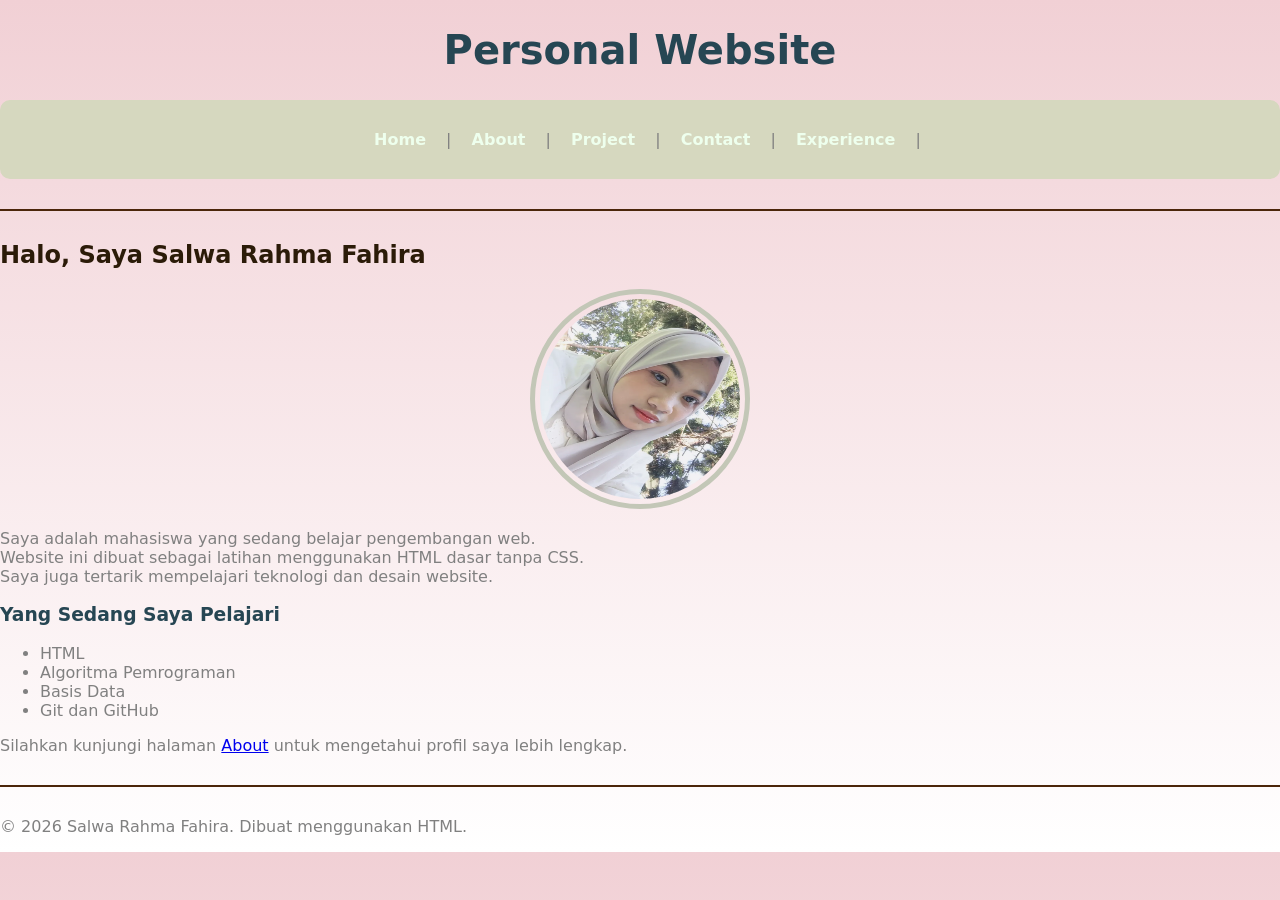
<file: index.html>
<!doctype html>
<html lang="en">
  <head>
    <meta charset="UTF-8" />
    <meta name="viewport" content="width=device-width, initial-scale=1.0" />
    <title>Home-Personal Website</title>
    <link rel="stylesheet" href="style.css" />
  </head>
  <body>
    <h1 class="judul-home">Personal Website</h1>
    <nav>
      <a href="index.html">Home</a> | <a href="about.html">About</a> |
      <a href="project.html">Project</a> | <a href="contact.html">Contact</a> |
      <a href="experience.html">Experience</a> |
    </nav>
    <hr />
    <h2 class="pembuka-home"> Halo, Saya Salwa Rahma Fahira</h2>
    <img
      class="foto" src="assets/images/profile.jpeg"
      alt="Profil Salwa Rahma fahira"
      width="200"
    />
    <p class="deskripsi-home">
      Saya adalah mahasiswa yang sedang belajar pengembangan web. <br />Website
      ini dibuat sebagai latihan menggunakan HTML dasar tanpa CSS. <br />Saya
      juga tertarik mempelajari teknologi dan desain website.
    </p>
    <h3 class="mempelajari-home">Yang Sedang Saya Pelajari</h3>
    <ul>
      <li>HTML</li>
      <li>Algoritma Pemrograman</li>
      <li>Basis Data</li>
      <li>Git dan GitHub</li>
    </ul>
    <p>
      Silahkan kunjungi halaman <a href="about.html">About</a> untuk mengetahui
      profil saya lebih lengkap.
    </p>
    <hr />
    <p>&copy 2026 Salwa Rahma Fahira. Dibuat menggunakan HTML.</p>
  </body>
</html>
</file>
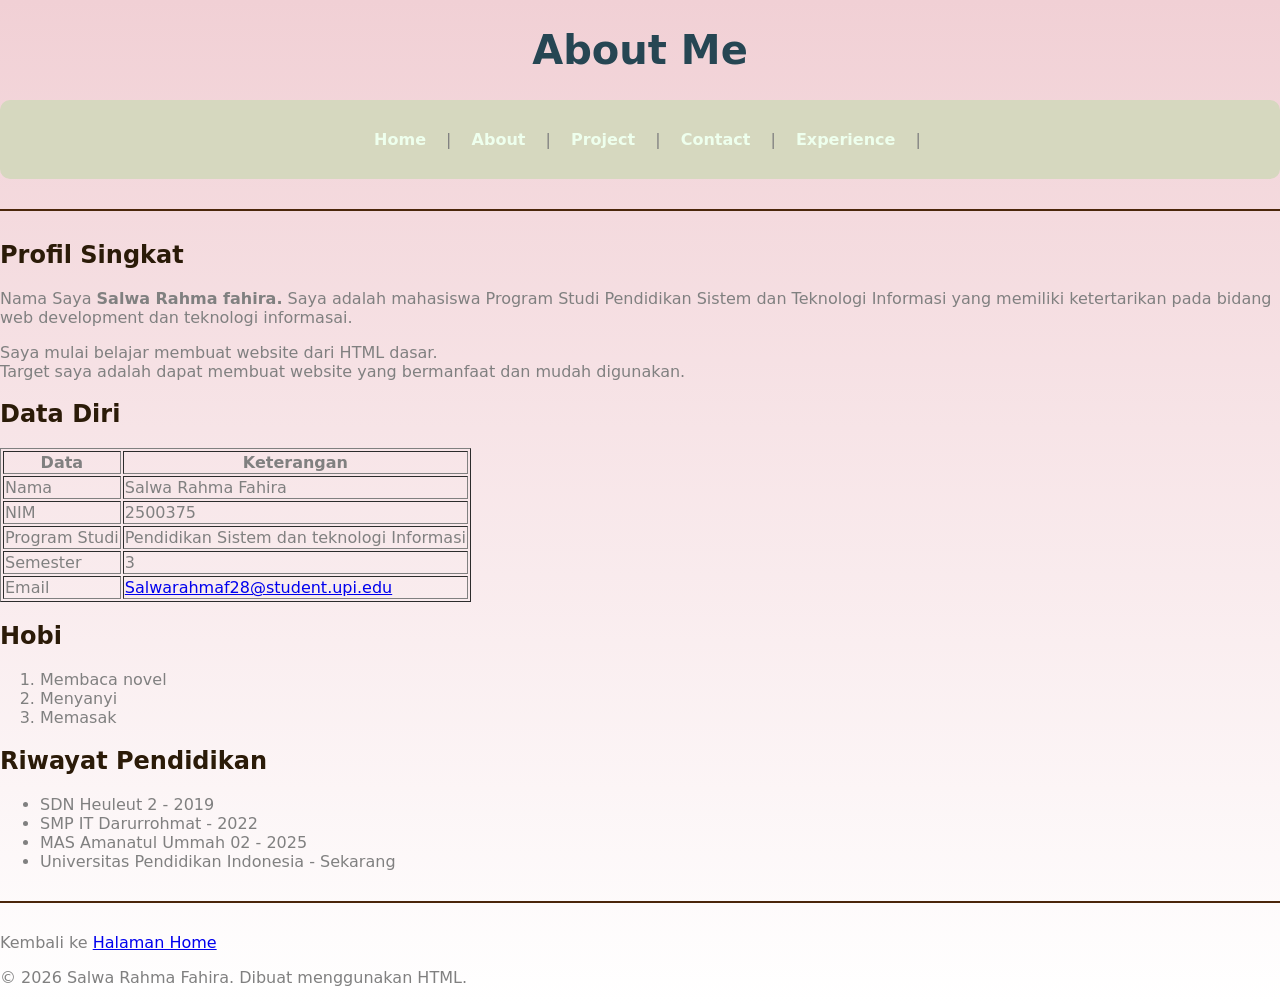
<file: about.html>
<!doctype html>
<html lang="en">
  <head>
    <meta charset="UTF-8" />
    <meta name="viewport" content="width=device-width, initial-scale=1.0" />
    <title>About-Personal Website</title>
    <link rel="stylesheet" href="style.css" />
  </head>
  <body>
    <h1>About Me</h1>
    <nav>
      <a href="index.html">Home</a> | <a href="about.html">About</a> |
      <a href="project.html">Project</a> | <a href="contact.html">Contact</a> |
      <a href="experience.html">Experience</a> |
    </nav>
    <hr />
    <h2>Profil Singkat</h2>
    <p>
      Nama Saya <strong>Salwa Rahma fahira.</strong> Saya adalah mahasiswa
      Program Studi Pendidikan Sistem dan Teknologi Informasi yang memiliki
      ketertarikan pada bidang web development dan teknologi informasai.
    </p>
    <p>
      Saya mulai belajar membuat website dari HTML dasar. <br />Target saya
      adalah dapat membuat website yang bermanfaat dan mudah digunakan.
    </p>
    <h2>Data Diri</h2>
    <table border="1">
      <thead>
        <tr>
          <th>Data</th>
          <th>Keterangan</th>
        </tr>
      </thead>
      <tbody>
        <tr>
          <td>Nama</td>
          <td>Salwa Rahma Fahira</td>
        </tr>
        <tr>
          <td>NIM</td>
          <td>2500375</td>
        </tr>
        <tr>
          <td>Program Studi</td>
          <td>Pendidikan Sistem dan teknologi Informasi</td>
        </tr>
        <tr>
          <td>Semester</td>
          <td>3</td>
        </tr>
        <tr>
          <td>Email</td>
          <td>
            <a href="mailto:Salwarahmaf28@student.upi.edu"
              >Salwarahmaf28@student.upi.edu</a
            >
          </td>
        </tr>
      </tbody>
    </table>
    <h2>Hobi</h2>
    <ol>
      <li>Membaca novel</li>
      <li>Menyanyi</li>
      <li>Memasak</li>
    </ol>
    <h2>Riwayat Pendidikan</h2>
    <ul>
      <li>SDN Heuleut 2 - 2019</li>
      <li>SMP IT Darurrohmat - 2022</li>
      <li>MAS Amanatul Ummah 02 - 2025</li>
      <li>Universitas Pendidikan Indonesia - Sekarang</li>
    </ul>
    <hr />
    <p>Kembali ke <a href="index.html">Halaman Home</a></p>
    <p>&copy 2026 Salwa Rahma Fahira. Dibuat menggunakan HTML.</p>
  </body>
</html>
</file>
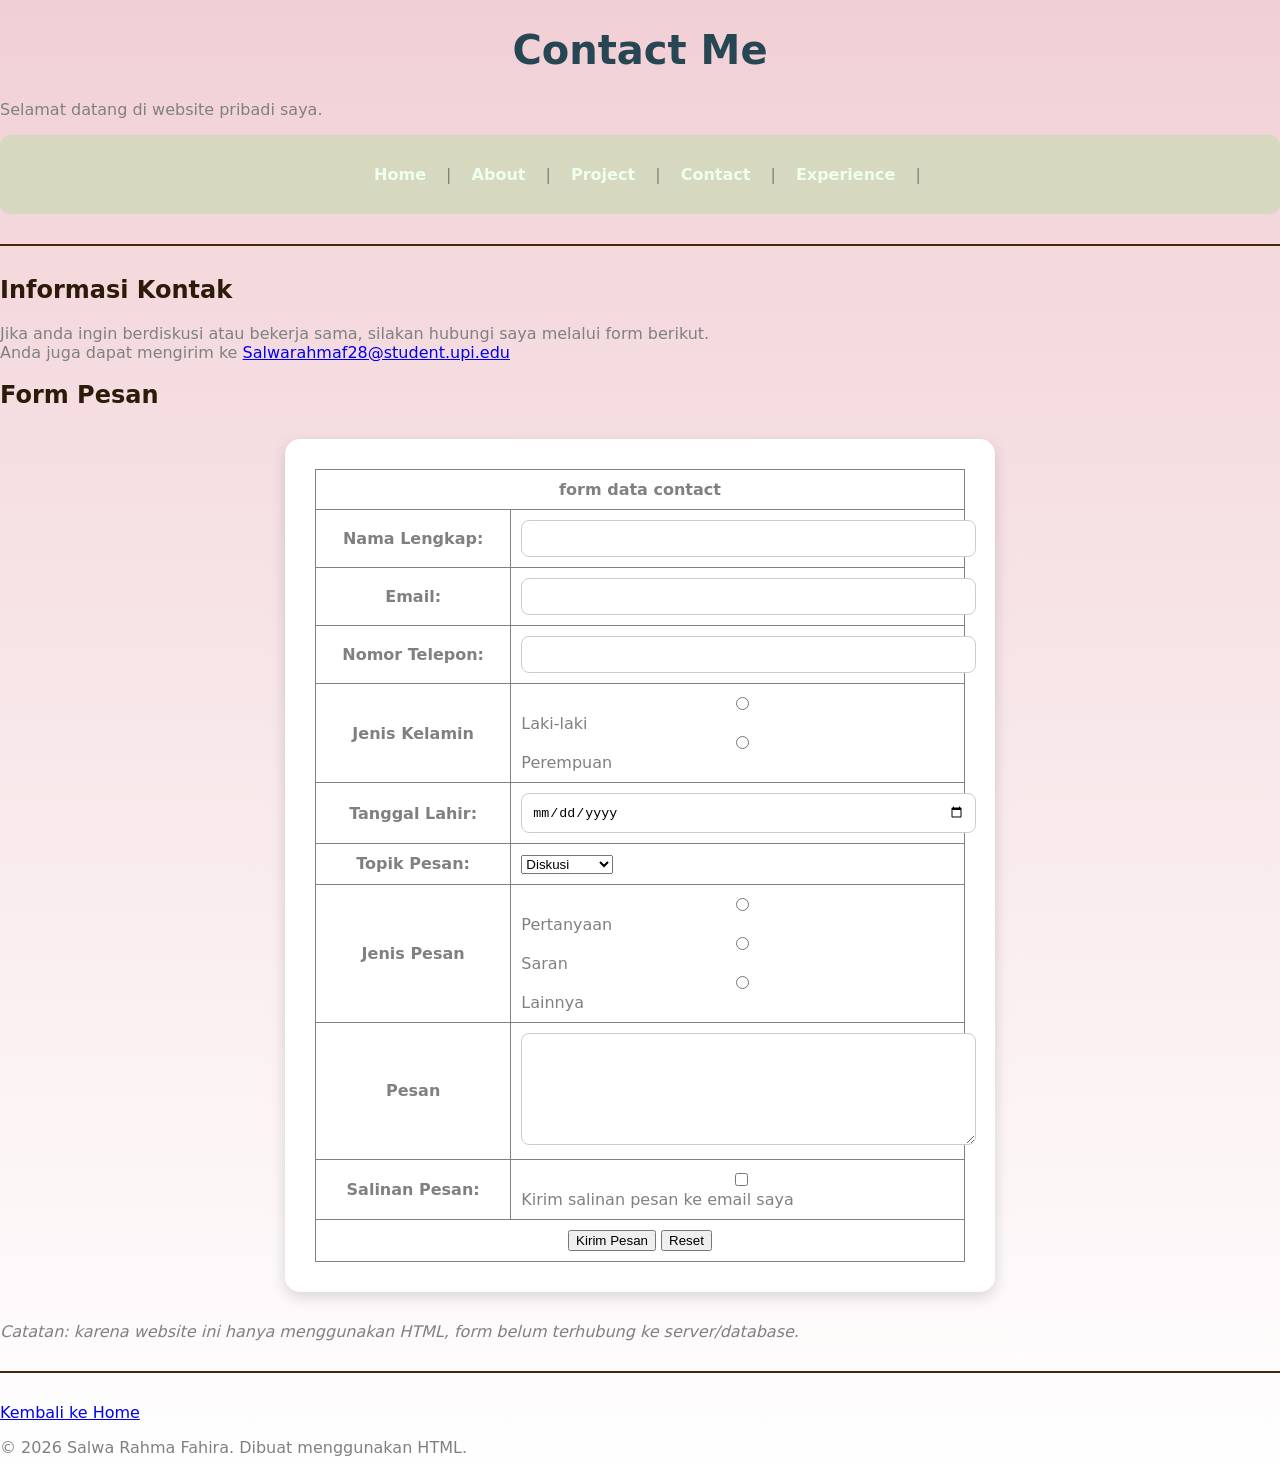
<file: contact.html>
<!doctype html>
<html lang="en">
  <head>
    <meta charset="UTF-8" />
    <meta name="viewport" content="width=device-width, initial-scale=1.0" />
    <title>Contact-Personal Website</title>
    <link rel="stylesheet" href="style.css" />
  </head>
  <body>
    <h1>Contact Me</h1>
    <p>Selamat datang di website pribadi saya.</p>
    <nav>
      <a href="index.html">Home</a> | <a href="about.html">About</a> |
      <a href="project.html">Project</a> | <a href="contact.html">Contact</a> |
      <a href="experience.html">Experience</a> |
    </nav>
    <hr />
    <h2>Informasi Kontak</h2>
    <p>
      Jika anda ingin berdiskusi atau bekerja sama, silakan hubungi saya melalui
      form berikut. <br />Anda juga dapat mengirim ke
      <a href="mailto:Salwrahmaf28@student.upi.edu"
        >Salwarahmaf28@student.upi.edu</a
      >
    </p>
    <h2>Form Pesan</h2>
    <form class="contact-form" action="#" method="post">
      <table border="1" width="650">
        <thead>
          <tr>
            <th colspan="2">form data contact</th>
          </tr>
        </thead>
        <tbody>
          <tr>
            <th>
              <label for="nama">Nama Lengkap:</label>
            </th>
            <td>
              <input type="text" name="nama" id="nama" required />
            </td>
          </tr>
          <tr>
            <th>
              <label for="email">Email:</label>
            </th>
            <td>
              <input type="email" name="email" id="email" required />
            </td>
          </tr>
          <tr>
            <th>
              <label for="telepon">Nomor Telepon:</label>
            </th>
            <td>
              <input type="text" name="telepon" id="telepon" required />
            </td>
          </tr>
          <tr>
            <th>Jenis Kelamin</th>
            <td>
              <input
                type="radio"
                name="jenis_kelamin"
                id="laki-laki"
                value="L"
              />
              <label for="laki-laki">Laki-laki</label>
              <input
                type="radio"
                name="jenis_kelamin"
                id="perempuan"
                value="P"
              />
              <label for="perempuan">Perempuan</label>
            </td>
          </tr>
          <tr>
            <th>
              <label for="tanggal-lahir">Tanggal Lahir:</label>
            </th>
            <td>
              <input type="date" name="tanggal_lahir" id="tanggal-lahir" />
            </td>
          </tr>
          <tr>
            <th>
              <label for="topik">Topik Pesan:</label>
            </th>
            <td>
              <select name="topik" id="topik">
                <option value="diskusi">Diskusi</option>
                <option value="kerja-sama">Kerja Sama</option>
                <option value="lainnya">Lainnya</option>
              </select>
            </td>
          </tr>
          <tr>
            <th>Jenis Pesan</th>
            <td>
              <input
                type="radio"
                name="jenis_pesan"
                id="pertanyaan"
                value="pertanyaan"
              />
              <label for="pertanyaan">Pertanyaan</label>
              <input type="radio" name="jenis_pesan" id="saran" value="saran" />
              <label for="saran">Saran</label>
              <input
                type="radio"
                name="jenis_pesan"
                id="lainnya"
                value="lainnya"
              />
              <label for="lainnya">Lainnya</label>
            </td>
          </tr>
          <tr>
            <th>
              <label for="pesan">Pesan</label>
            </th>
            <td>
              <textarea
                name="pesan"
                id="pesan"
                rows="6"
                cols="40"
                required
              ></textarea>
            </td>
          </tr>
          <tr>
            <th>Salinan Pesan:</th>
            <td>
              <input type="checkbox" id="salinan" name="salinan" value="ya" />
              <label for="salinan">Kirim salinan pesan ke email saya</label>
            </td>
          </tr>
          <tr>
            <td colspan="2" align="center">
              <button type="submit">Kirim Pesan</button>
              <button type="reset">Reset</button>
            </td>
          </tr>
        </tbody>
      </table>
    </form>
    <p>
      <em
        >Catatan: karena website ini hanya menggunakan HTML, form belum
        terhubung ke server/database.</em
      >
    </p>
    <hr />
    <p><a href="index.html"> Kembali ke Home</a></p>
    <p>&copy 2026 Salwa Rahma Fahira. Dibuat menggunakan HTML.</p>
  </body>
</html>
</file>
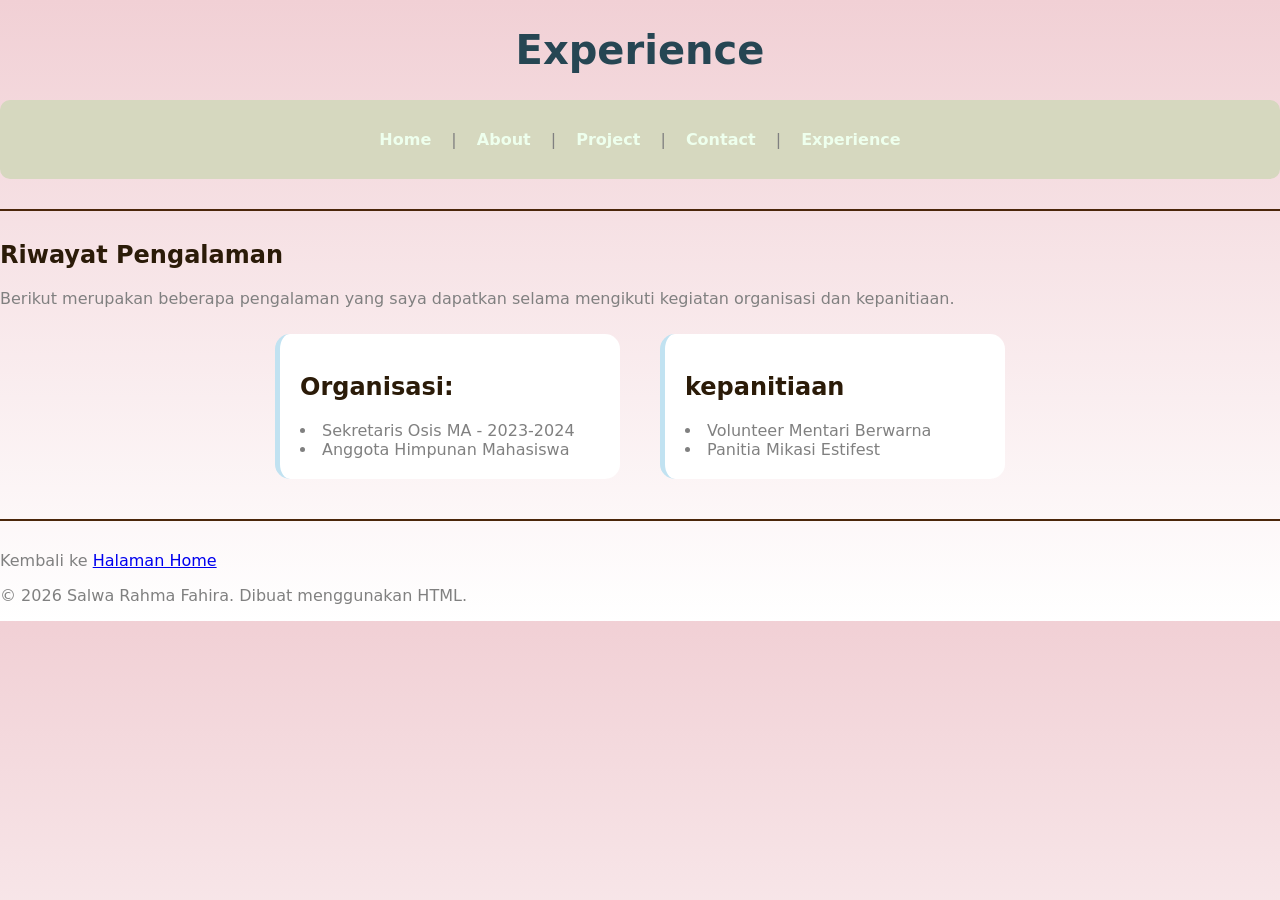
<file: experience.html>
<!doctype html>
<html lang="en">
  <head>
    <meta charset="UTF-8" />
    <meta name="viewport" content="width=device-width, initial-scale=1.0" />
    <title>Experience - Personal Website</title>
    <link rel="stylesheet" href="style.css" />
  </head>

  <body>
    <h1>Experience</h1>

    <nav>
      <a href="index.html">Home</a> | <a href="about.html">About</a> |
      <a href="project.html">Project</a> | <a href="contact.html">Contact</a> |
      <a href="experience.html">Experience</a>
    </nav>

    <hr />

    <h2>Riwayat Pengalaman</h2>
    <p>
      Berikut merupakan beberapa pengalaman yang saya dapatkan selama mengikuti
      kegiatan organisasi dan kepanitiaan.
    </p>
    <div class="experience-container">
      <div class="experience-card">
        <h2>Organisasi:</h2>
        <li>Sekretaris Osis MA - 2023-2024</li>
        <li>Anggota Himpunan Mahasiswa</li>
      </div>

      <div class="experience-card">
        <h2>kepanitiaan</h2>
        <li>Volunteer Mentari Berwarna</li>
        <li>Panitia Mikasi Estifest</li>
      </div>
    </div>
    <hr>
    <p>Kembali ke <a href="index.html">Halaman Home</a></p>
    <p>&copy 2026 Salwa Rahma Fahira. Dibuat menggunakan HTML.</p>
  </body>
</html>
</file>
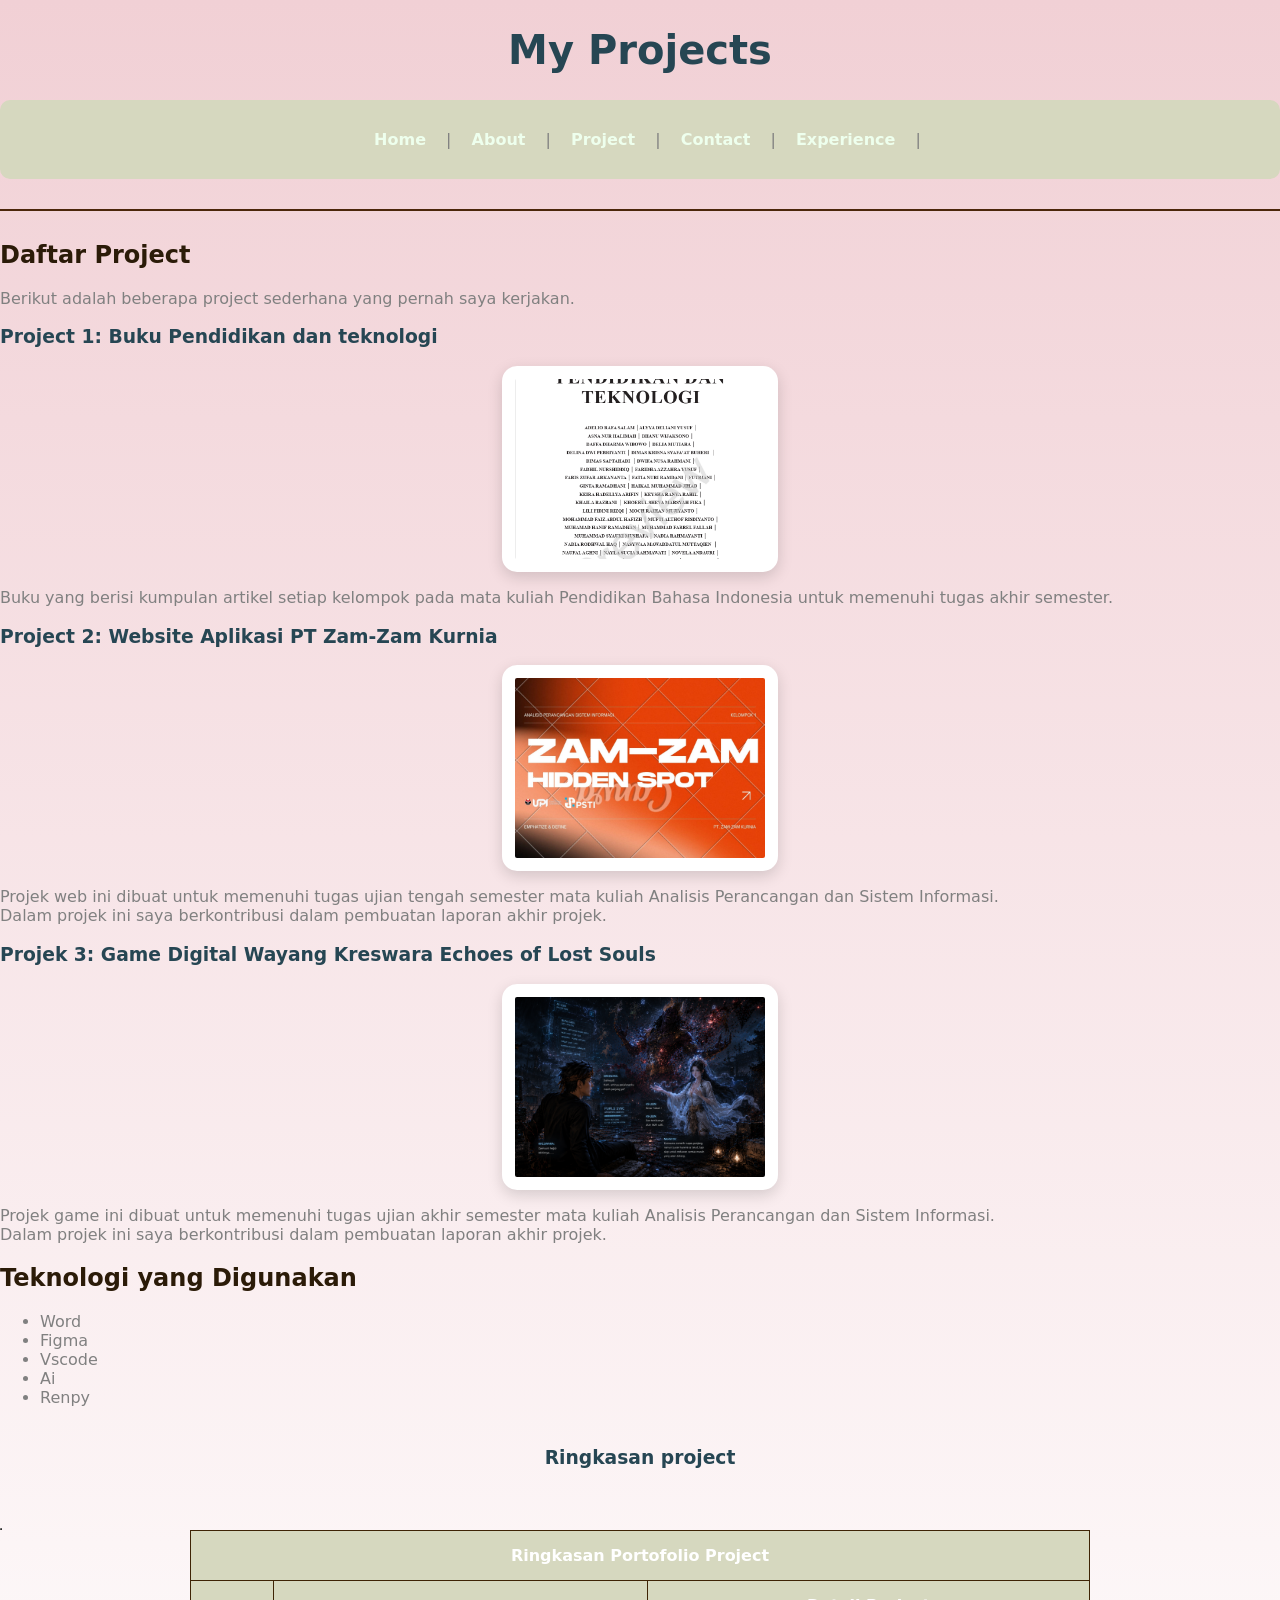
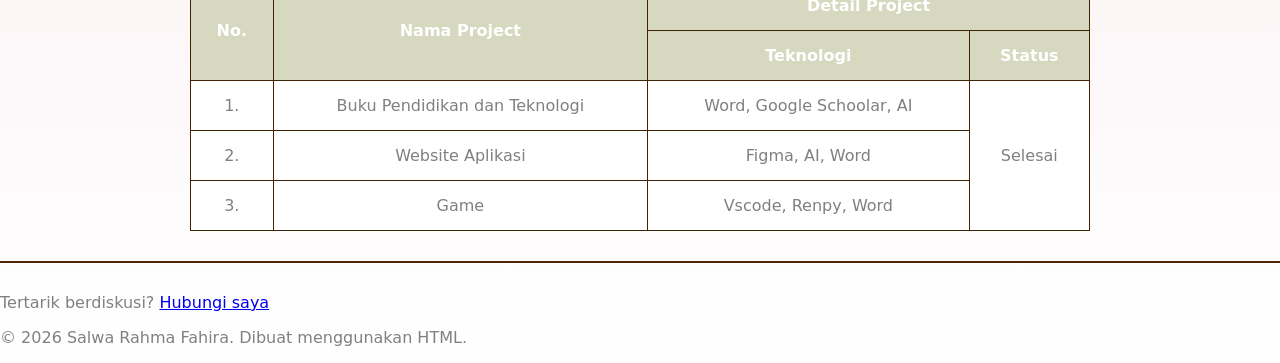
<file: project.html>
<!doctype html>
<html lang="en">
  <head>
    <meta charset="UTF-8" />
    <meta name="viewport" content="width=device-width, initial-scale=1.0" />
    <title>Project-Personal Website</title>
    <link rel="stylesheet" href="style.css" />
  </head>
  <body>
    <h1>My Projects</h1>
    <nav>
      <a href="index.html">Home</a> | <a href="about.html">About</a> |
      <a href="project.html">Project</a> | <a href="contact.html">Contact</a> |
      <a href="experience.html">Experience</a> |
    </nav>
    <hr />
    <h2>Daftar Project</h2>
    <p>Berikut adalah beberapa project sederhana yang pernah saya kerjakan.</p>
    <h3>Project 1: Buku Pendidikan dan teknologi</h3>
    <div class="project-container">
      <img
        class="project-img"
        src="assets/images/Projek buku.png"
        alt="Dokumentasi Projek Artikel"
        width="450"
      />
    </div>
    <p>
      Buku yang berisi kumpulan artikel setiap kelompok pada mata kuliah
      Pendidikan Bahasa Indonesia untuk memenuhi tugas akhir semester.
    </p>
    <h3>Project 2: Website Aplikasi PT Zam-Zam Kurnia</h3>
    <div class="project-container">
      <img
        class="project-img"
        src="assets/images/Projek Web.jpg"
        alt="Dokumentasi Projek Website"
        width="450"
      />
    </div>
    <p>
      Projek web ini dibuat untuk memenuhi tugas ujian tengah semester mata
      kuliah Analisis Perancangan dan Sistem Informasi. <br />Dalam projek ini
      saya berkontribusi dalam pembuatan laporan akhir projek.
    </p>
    <h3>Projek 3: Game Digital Wayang Kreswara Echoes of Lost Souls</h3>
    <div class="project-container">
      <img
        class="project-img"
        src="assets/images/Game.png"
        alt="Dokumentasi Projek Game"
        width="450"
      />
    </div>
    <p>
      Projek game ini dibuat untuk memenuhi tugas ujian akhir semester mata
      kuliah Analisis Perancangan dan Sistem Informasi.
      <br />Dalam projek ini saya berkontribusi dalam pembuatan laporan akhir
      projek.
    </p>
    <h2>Teknologi yang Digunakan</h2>
    <ul>
      <li>Word</li>
      <li>Figma</li>
      <li>Vscode</li>
      <li>Ai</li>
      <li>Renpy</li>
    </ul>

    <h3 class="judul-ringkasan">Ringkasan project</h3>
    <table border="1">
      <div class="tabel-container">
      <table class="tabel-project">
      <thead>
        <tr>
          <th colspan="4">Ringkasan Portofolio Project</th>
        </tr>
        <tr>
          <th rowspan="2">No.</th>
          <th rowspan="2">Nama Project</th>
          <th colspan="2">Detail Project</th>
        </tr>
        <tr>
          <th>Teknologi</th>
          <th>Status</th>
        </tr>
      </thead>
      <tbody>
        <tr>
          <td>1.</td>
          <td>Buku Pendidikan dan Teknologi</td>
          <td>Word, Google Schoolar, AI</td>
          <td rowspan="3">Selesai</td>
        </tr>
        <tr>
          <td>2.</td>
          <td>Website Aplikasi</td>
          <td>Figma, AI, Word</td>
        </tr>
        <tr>
          <td>3.</td>
          <td>Game</td>
          <td>Vscode, Renpy, Word</td>
        </tr>
      </tbody>
    </table>
    </div>
    <hr />
    <p>Tertarik berdiskusi? <a href="contact.html">Hubungi saya</a></p>
    <p>&copy 2026 Salwa Rahma Fahira. Dibuat menggunakan HTML.</p>
  </body>
</html>
</file>
<file: style.css>
body {

    background: linear-gradient(rgb(241, 208, 213), white);

    font-family: system-ui, -apple-system, BlinkMacSystemFont, 'Segoe UI', Roboto, Oxygen, Ubuntu, Cantarell, 'Open Sans', 'Helvetica Neue', sans-serif;

    margin:0;

    padding:0;

    color: grey;

}

nav {

    background-color: #d6d8bf;

    padding: 15px;

    text-align: center;

    border-radius: 10px;

}nav a {

    color: rgb(238, 255, 237);

    text-decoration: none;

    margin: 15px;

    font-weight: bold;

    transition: 0.3s;
      display:inline-block;

}


nav a:hover {

    color: #e9c46a;
     transform:translateY(-3px);


}
.foto {

    width: 200px;

    height: 200px;

    border-radius: 50%;

    border: 5px solid #c3c7b7;

    padding: 5px;

    margin: 20px auto;

    display:grid;

}

.experience-container {

    display:flex;

    justify-content:center;

    gap:20px;

    flex-wrap:wrap;

}


.experience-card {
    

    background-color:white;

    width:300px;

    padding:20px;

    margin:10px;

    border-radius:15px;

    border-left:5px solid #c1e2f1;

}
.experience-container {

    display:flex;

    justify-content:center;

    gap:20px;

    flex-wrap:wrap;

}
.project-container {

    display: flex;

    gap: 20px;

    justify-content: center;

    flex-wrap: wrap;
}
.project-img {

    width:250px;

    height:180px;

    object-fit:cover;

    border-radius:15px;

    padding:10px;

    background:white;

    border:3px solid transparent;

    box-shadow:0 5px 15px rgba(0,0,0,0.15);

    transition:0.4s ease;

}
.project-img {

    transition:0.3s;

}


.project-img:hover {

    transform:scale(1.08) translateY(-10px);

    border-color:#f1f0a8;

    box-shadow:0 15px 30px rgba(0,0,0,0.25);

}
.project-img {

    animation: munculGambar 3s ease;

}


@keyframes munculGambar {

    from {

        opacity:0;

        transform:translateY(30px);

    }


    to {

        opacity:1;

        transform:translateY(0);

    }

}
.contact-form {

    background:white;

    padding:30px;

    width:650px;

    margin:30px auto;

    border-radius:15px;

    box-shadow:0 5px 15px rgba(0,0,0,0.15);

}
.contact-form table {

    width:100%;

    border-collapse:collapse;

}


.contact-form td,
.contact-form th {

    padding:10px;

}
.contact-form input,
.contact-form textarea {

    width:100%;

    padding:10px;

    border-radius:8px;

    border:1px solid #ccc;

}
.contact-form input[type="submit"] {

    background:#2a9d8f;

    color:white;

    padding:12px 25px;

    border:none;

    border-radius:20px;

    cursor:pointer;

    transition:0.3s;

}


.contact-form input[type="submit"]:hover {

    background:#264653;

    transform:scale(1.1);

}
body {

    animation: fadeIn 2s ease;

}


@keyframes fadeIn {

    from {

        opacity:0;

        transform:translateY(50px);

    }


    to {

        opacity:1;

        transform:translateY(0);

    }

}
h1 {

    color:#264653;

    font-size:40px;

    text-align:center;

}


h2 {

    color:#2b1b08;

}


h3 {

    color:#264653;

}
hr {

    border:none;

    height:2px;

    background:#4b260a;

    margin:30px 0;

}

.judul-ringkasan {
    text-align: center;
    margin-top: 40px;
    margin-bottom: 20px;
}

.tabel-container {
    width: 100%;
    display: flex;
    justify-content: center;
    align-items: center;
    margin: 30px 0;
    padding: 0;
    box-sizing: border-box;
}

.tabel-project {
    width: 80%;
    max-width: 900px;
    margin: 0 auto;
    border-collapse: collapse;
    text-align: center;
}

.tabel-project th,
.tabel-project td {
    border: 1px solid #3e2305;
    padding: 15px;
}

.tabel-project th {
    background-color: #d6d8bf;
    color: white;
}

.tabel-project td {
    background-color: white;
}

.tabel-project tbody tr {
    transition: 0.3s;
}

.tabel-project tbody tr:hover {
    transform: scale(1.02);
    background-color: #f5f5f5;
}


@media (max-width: 700px) {
    .tabel-project {
        width: 95%;
        font-size: 13px;
    }

    .tabel-project th,
    .tabel-project td {
        padding: 8px;
    }
}
.judul-home {

    animation: munculAtas 1s ease;

}
.foto {

    animation: munculFoto 1.5s ease;

}
.pembuka-home {

    animation: munculBawah 1.5s ease;

}
.deskripsi-home {

    animation: munculBawah 1.5s ease;

}
.mempelajari-home {

    animation: munculBawah 1.5s ease;

}
@keyframes munculFoto {


    from {

        opacity:0;

        transform:scale(0.5);

    }


    to {

        opacity:1;

        transform:scale(1);

    }

}
@keyframes munculBawah {


    from {

        opacity:0;

        transform:translateY(50px);

    }


    to {

        opacity:1;

        transform:translateY(0);

    }

}
</file>
